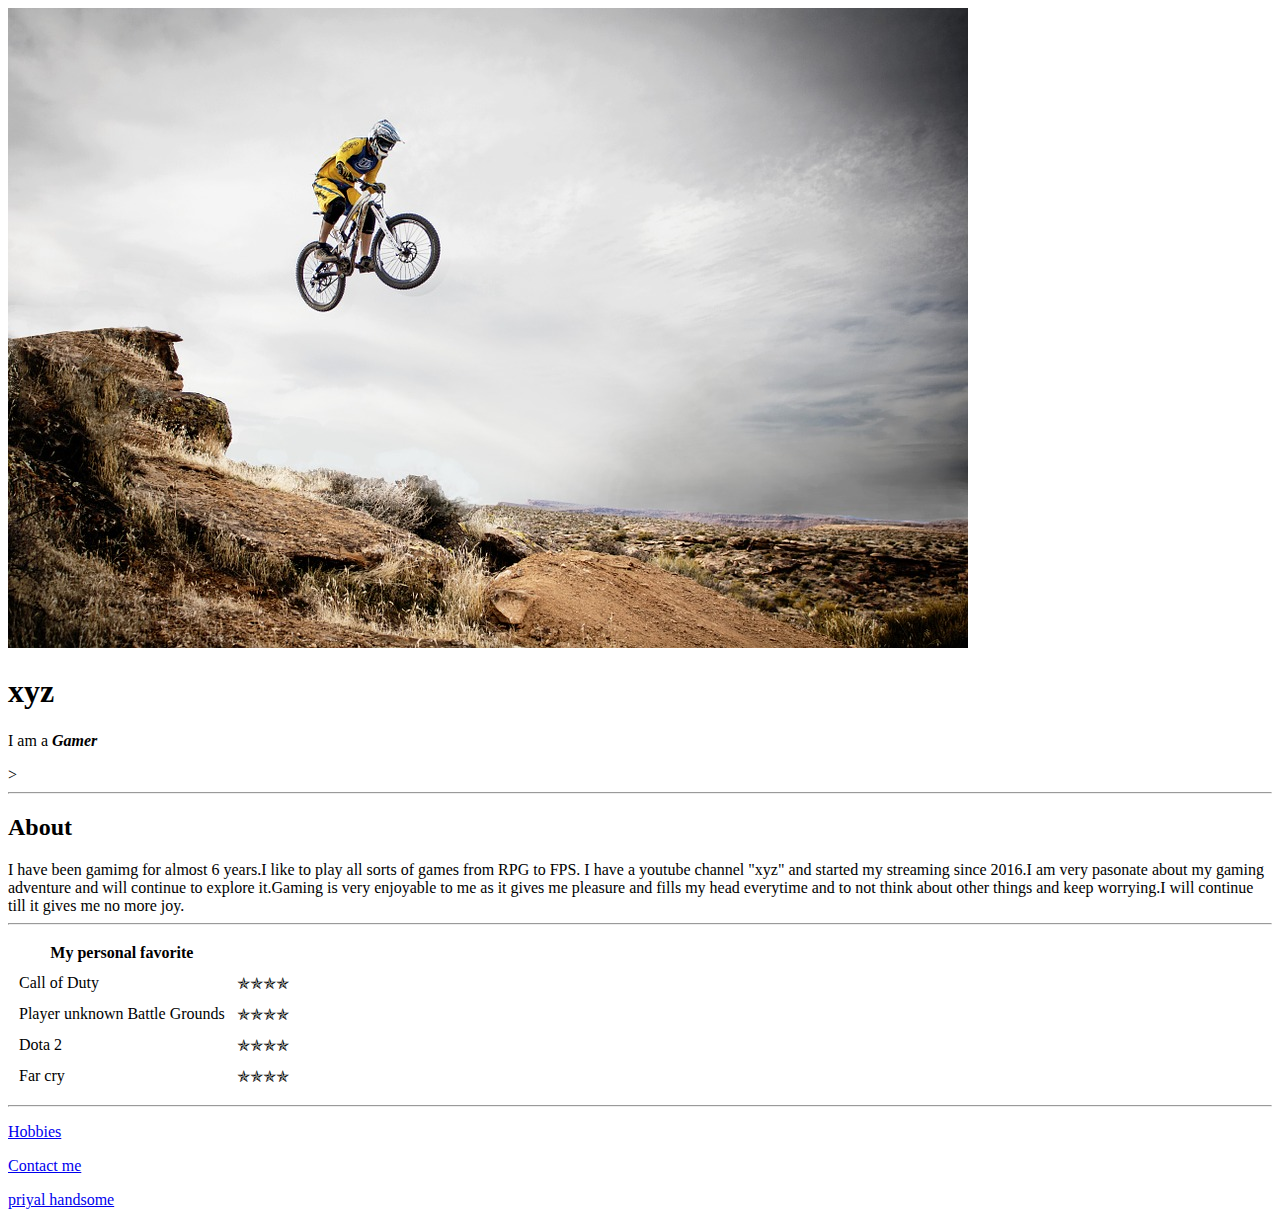
<file: index.html>
<!DOCTYPE html>
<html lang="en">
<head>
    <meta charset="UTF-8">
    <meta name="viewport" content="width=device-width, initial-scale=1.0">
    <title>⚡xyz⚡</title>
</head>
<body>
    <img src="utah-95032_960_720.jpg" alt="led profile picture">
    <h1>xyz</h1>
    <p>I am a <strong><em>Gamer</em></strong></p>>
    <hr>
    <h2>About</h2>
    I have been gamimg for almost 6 years.I like to play all sorts of games from RPG to FPS.
    I have a youtube channel "xyz" and  started my streaming since 2016.I am very pasonate
    about my gaming adventure and will continue to explore it.Gaming is very enjoyable to me as 
    it gives me pleasure and fills my head everytime and to not think about other things and keep 
    worrying.I will continue till it gives me no more joy.  
    <hr>
        <table cellspacing="10">
            <thead>
                <tr>
                    <th>My personal favorite </th>
                    <th></th>
                </tr>
            </thead>
            <tbody>
                <tr>
                    <td>Call of Duty</td>
                    <td>✯✯✯✯</td>
                </tr>
                <tr>
                    <td>Player unknown Battle Grounds</td>
                    <td>✯✯✯✯</td>
                </tr>
                <tr>
                    <td>Dota 2</td>
                    <td>✯✯✯✯</td>
                </tr>
                <tr>
                    <td>Far cry</td>
                    <td>✯✯✯✯</td>
                </tr>
            </tbody>
            
        </table>
    <hr>
    <p><a href="hobies.html">Hobbies</a></p>
    <p><a href="contacts.html">Contact me</a></p>
    <p><a href="patla.html">priyal handsome</a></p>
</body>
</html>
</file>
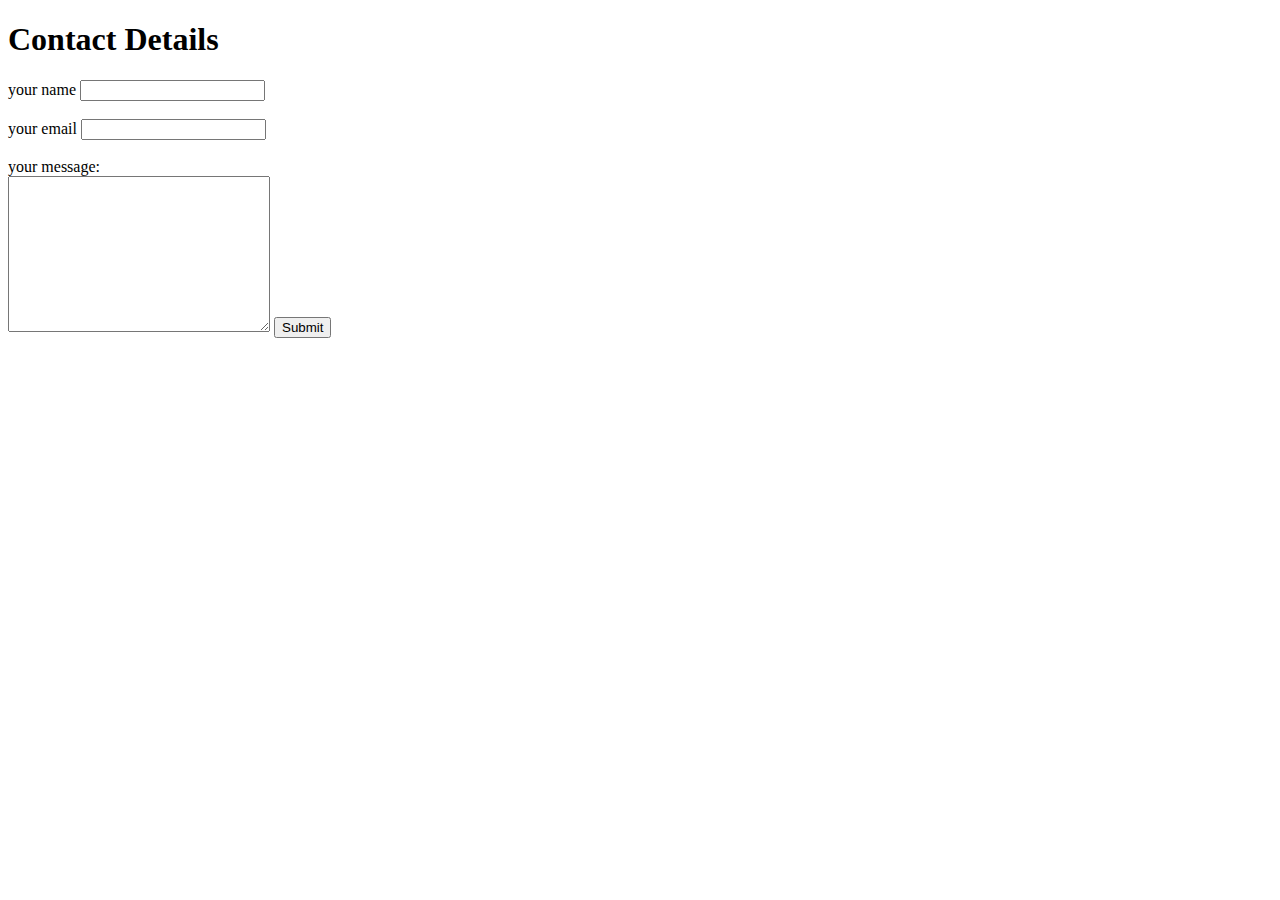
<file: contacts.html>
<!DOCTYPE html>
<html lang="en">
<head>
    <meta charset="UTF-8">
    <meta name="viewport" content="width=device-width, initial-scale=1.0">
    <title>Contact Details</title>
</head>
<body>
    <h1>Contact Details</h1>
    <form action="mailto:skdfksjd@gmail.com" method="POST" encrypt="text">
        <label>your name</label>
        <input type="text" name="" value="">
        <br>
        <br>
        <label>your email</label>
        <input type="email" name="" value="">
        <br><br>
        <label>your message:</label><br>
        <textarea name="name" rows="10" cols="30"></textarea>
        <input type="submit" name="">
    </form>
</body>
</html>
</file>
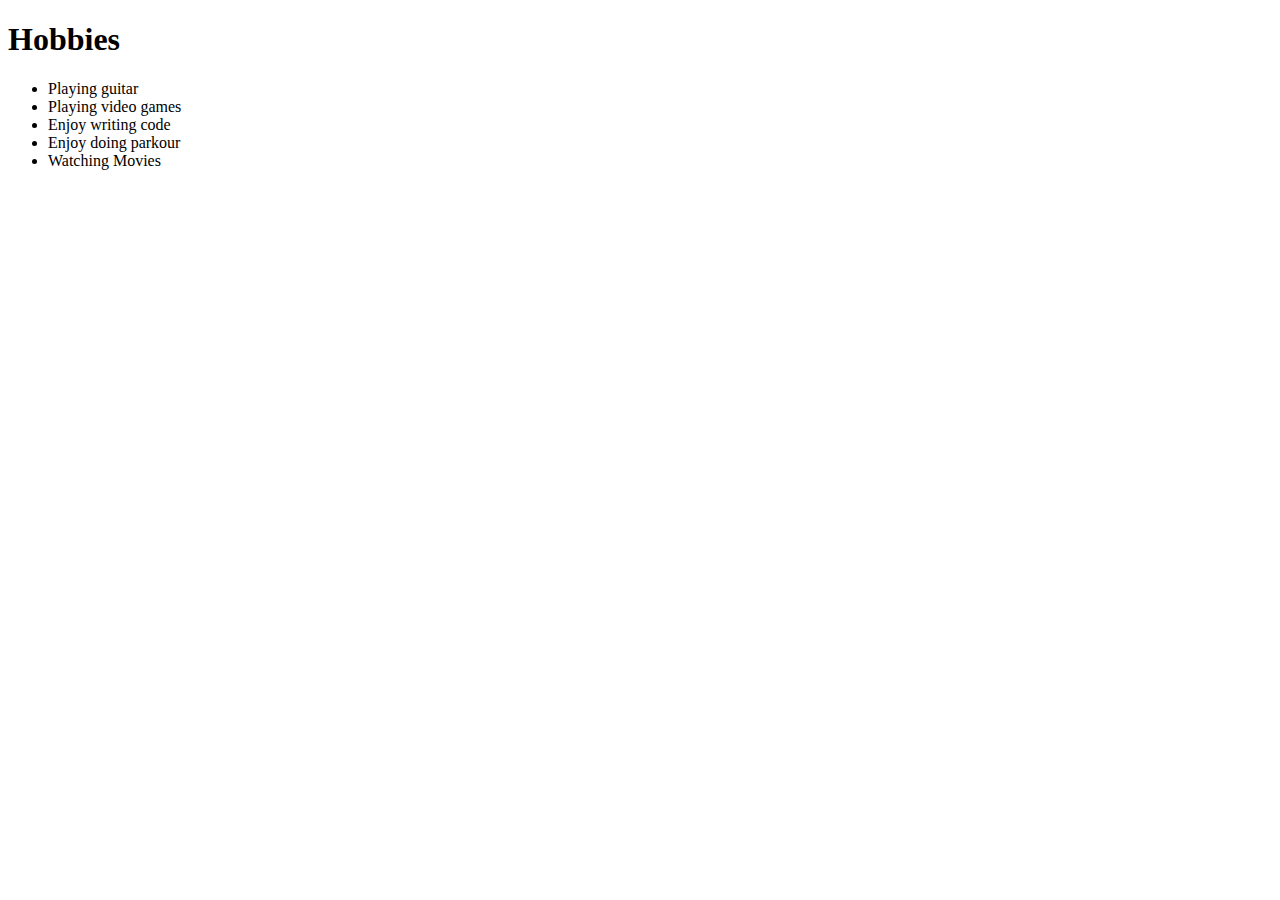
<file: hobies.html>
<!DOCTYPE html>
<html lang="en">
<head>
    <meta charset="UTF-8">
    <meta name="viewport" content="width=device-width, initial-scale=1.0">
    <title>Document</title>
</head>
<body>
    <h1>Hobbies</h1>
  <ul>
      <li>Playing guitar</li>
      <li>Playing video games</li>
      <li>Enjoy writing code</li>
      <li>Enjoy doing parkour</li>
      <li>Watching Movies</li>
  </ul>  
</body>
</html>
</file>
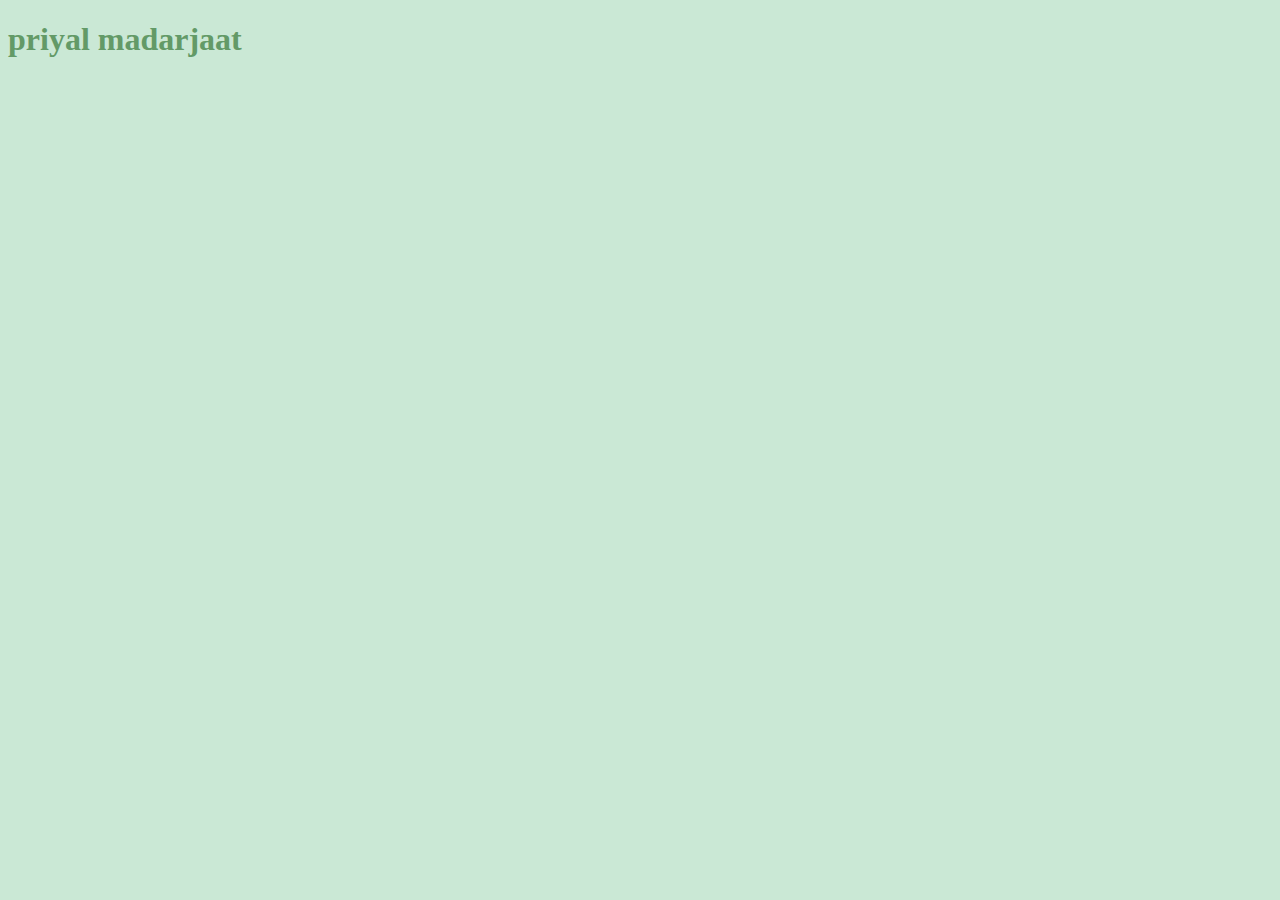
<file: patla.html>
<!DOCTYPE html>
<html lang="en">
<head>
    <meta charset="UTF-8">
    <meta name="viewport" content="width=device-width, initial-scale=1.0">
    <title>Document</title>
    <link rel="stylesheet" type="text/css" href="sty1.css">
</head>
<body>
    <h1>priyal madarjaat</h1>
</body>
</html>
</file>
<file: sty1.css>
body {
    background-color:#cae8d5;
}
h1{
    color:#639a67;
    font:"Comic Sans MS", cursive, sans-serif;
}
hr {
 border:#639a67;
 border-style:none;
 border-top-style: dotted;
 border-top-width: 5px;
 width:5%; 
}
img{
    height:100px;
}
hr:hover{
    border-top-width: 10px;
}
h1:hover{
    background-color: red;
}
</file>
